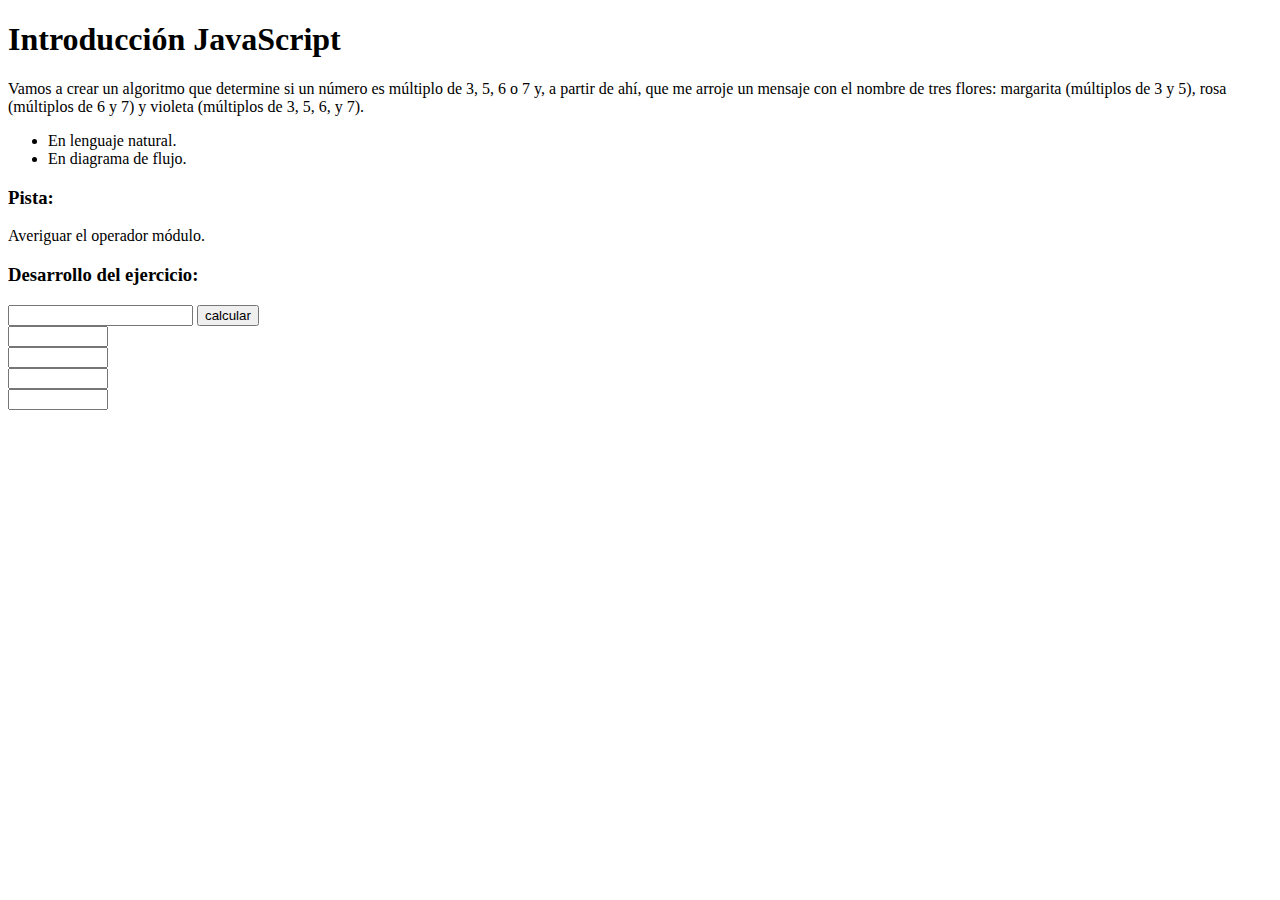
<file: DWFS-118_EjercicioFloresconBotones/index.html>
<!DOCTYPE html>
<html lang="en">
<head>
    <meta charset="UTF-8">
    <meta name="viewport" content="width=device-width, initial-scale=1.0">
    <title>Document</title>
    <link rel="stylesheet" href="style.css"><!--Relacionar los estilos de diseño-->
</head>
<body>
    <h1>Introducción JavaScript</h1>
    <section>
        <p>Vamos a crear un algoritmo que determine si un número es múltiplo de 3, 5, 6 o 7 y, a partir de ahí, que me arroje un mensaje con el nombre de tres flores: margarita (múltiplos de 3 y 5), rosa (múltiplos de 6 y 7) y violeta (múltiplos de 3, 5, 6, y 7).</p>
        <ul>
            <li>En lenguaje natural.</li>
            <li>En diagrama de flujo.</li>
        </ul>
        <h3>Pista:</h3>
        <p>Averiguar el operador módulo.</p>
        <h3>Desarrollo del ejercicio:</h3>
        <input type="number" id="EntradaNumero">
        <button id="BtnMultiplo">calcular</button>
    </section>
    <section class="columna">
        <input type="number" id="m1">
        <input type="number" id="m2">
        <input type="number" id="m3">
        <input type="number" id="m4">
    </section>
    <section>
        <div id="SalidaFlor"></div>
    </section>
</body>
<script src="main.js"></script><!--Relacionar el código JavaScript-->
</html>
</file>
<file: DWFS-118_EjercicioFloresconBotones/style.css>
.columna{
    display: flex;
    flex-direction: column;
    font-size: 20px;
    line-height: 50px;
    text-align: center;
    width: 100px;
    height: 50px;
}
</file>
